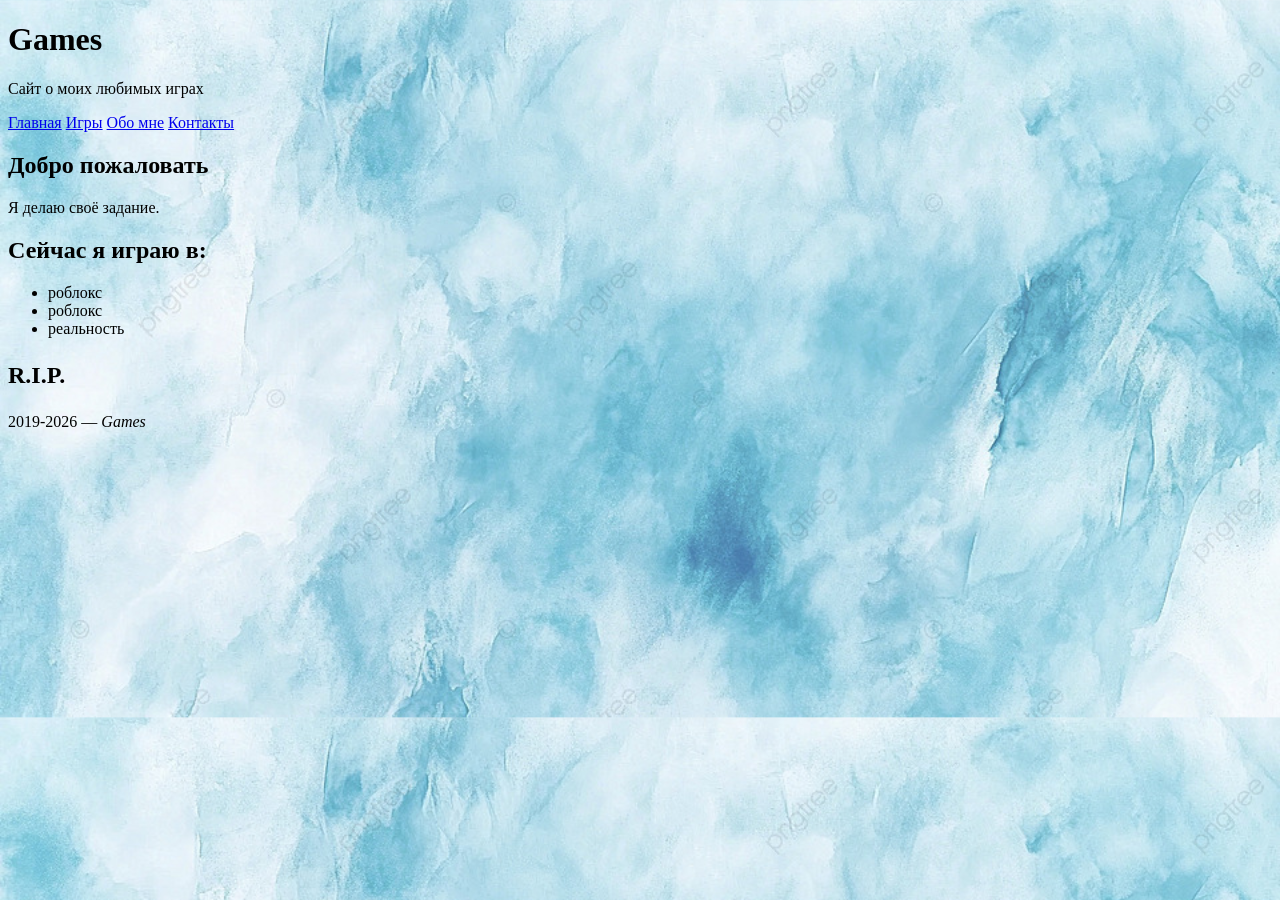
<file: index.html>
<!DOCTYPE html>
<html lang="ru">

<head>
<meta charset="UTF-8">
<title>Главная</title>
<style>
body {background-image: url(img/шьп.png);}
body {background-size: 100%;}
</style>
</head>

<body>
<header>
	<h1>Games</h1>
	<p>Сайт о моих любимых играх</p>
</header>

<nav>
	<a href="index.html">Главная</a>
	<a href="games.html">Игры</a>
	<a href="about.html">Обо мне</a>
	<a href="contacts.html">Контакты</a>
</nav>

<main>
	<section>
	<h2>Добро пожаловать</h2>
	<p>Я делаю своё задание.</p>
	</section>

	<section>
	<h2>Сейчас я играю в:</h2>
	<ul>
		<li>роблокс</li>
		<li>роблокс</li>
		<li>реальность</li>
	</ul>
	</section>
</main>

<footer>
	<p style="font-size: 1.5rem;"><strong>R.I.P.</strong></p>
	<p>2019-2026 — <em>Games</em></p>
</footer>

</body>

</html>
</file>
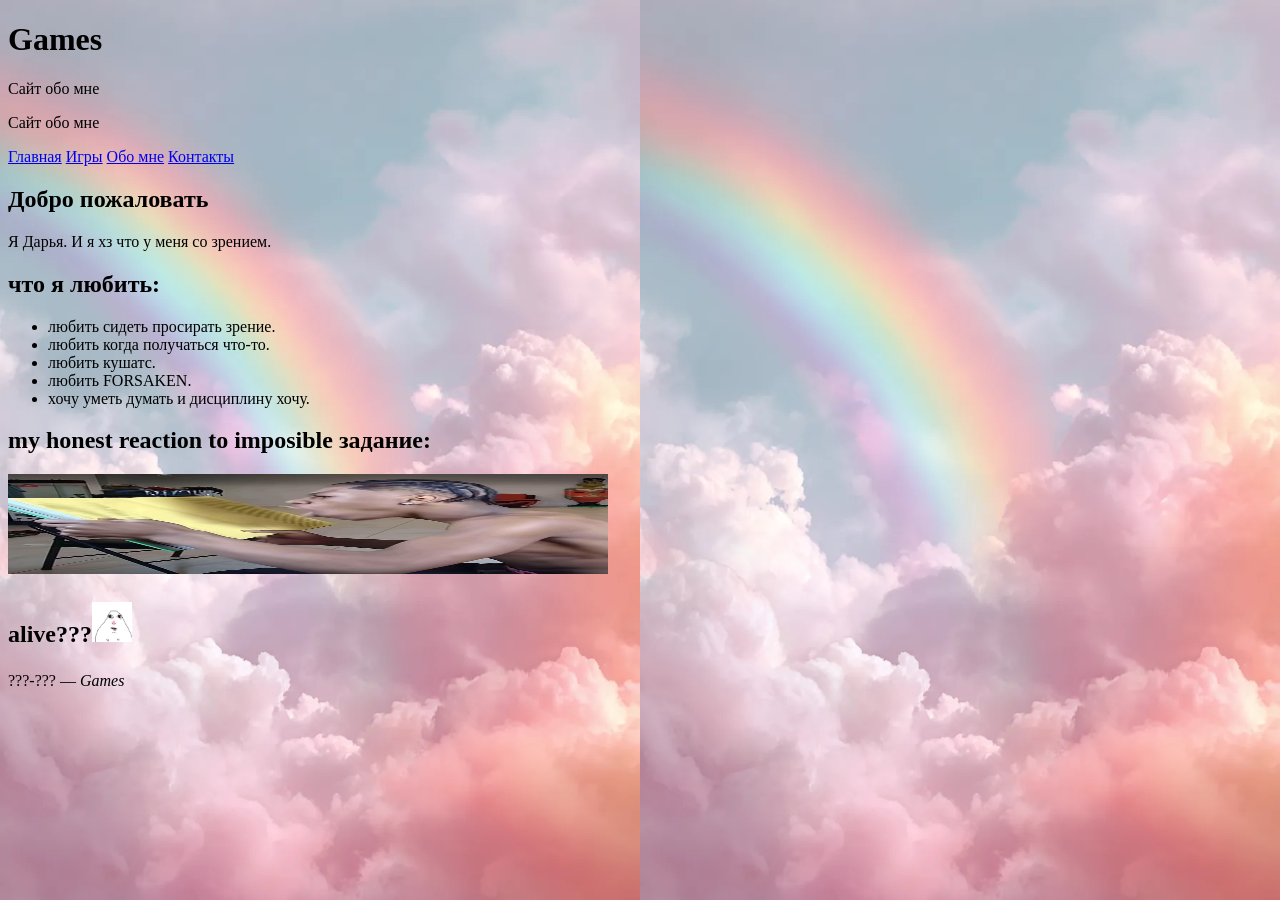
<file: about.html>
<!DOCTYPE html>
<html lang="ru">

<head>
<meta charset="UTF-8">
<title>Обо мне</title>
<style>
body {background-image: url(img/r.png);}
body {background-size: 50%;}
</style>
</head>

<body>
<header>
	<h1>Games</h1>
	<p>Сайт обо мне</p>
	<p>Сайт обо мне</p>
</header>

<nav>
	<a href="index.html">Главная</a>
	<a href="games.html">Игры</a>
	<a href="about.html">Обо мне</a>
	<a href="contacts.html">Контакты</a>
</nav>

<main>
	<section>
	<h2>Добро пожаловать</h2>
	<p>Я Дарья. И я хз что у меня со зрением.</p>
	</section>

	<section>
	<h2>что я любить:</h2>
	<ul>
		<li>любить сидеть просирать зрение.</li>
		<li>любить когда получаться что-то.</li>
		<li>любить кушатс.</li>
		<li>любить FORSAKEN.</li>
		<li>хочу уметь думать и дисциплину хочу.</li>
	</ul>
	</section>

	<section>
	<h1>my honest reaction to imposible задание:</h1>
	<img style="height: 100px; width: 600px;" src="img/хонест.png" alt="хонест">
	</section>
</main>

<footer>
	<p style="font-size: 1.5rem;"><strong>alive???</strong><img style="height: 40px; width: 40px;" src="img/huh.png" alt="huh???"></p>
	<p>???-??? — <em>Games</em></p>
</footer>

</body>

</html>
</file>
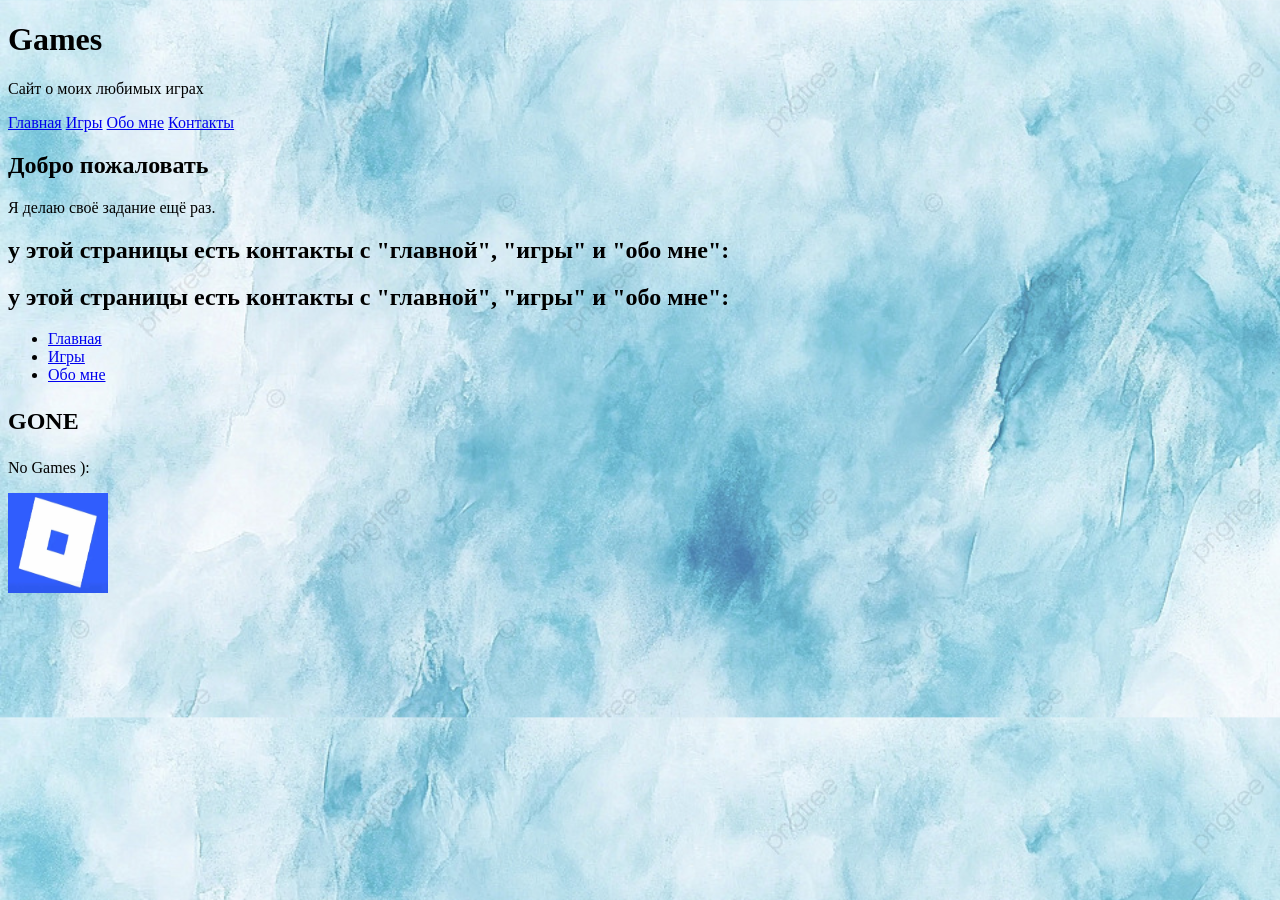
<file: contacts.html>
<!DOCTYPE html>
<html lang="ru">

<head>
<meta charset="UTF-8">
<title>Контакты</title>
<style>
body {background-image: url(img/шьп.png);}
body {background-size: 100%;}
</style>
</head>

<body>
<header>
	<h1>Games</h1>
	<p>Сайт о моих любимых играх</p>
</header>

<nav>
	<a href="index.html">Главная</a>
	<a href="games.html">Игры</a>
	<a href="about.html">Обо мне</a>
	<a href="contacts.html">Контакты</a>
</nav>

<main>
	<section>
	<h2>Добро пожаловать</h2>
	<p>Я делаю своё задание ещё раз.</p>
	</section>

	<section>
	<h2>у этой страницы есть контакты с "главной", "игры" и "обо мне":</h2>
	<h2>у этой страницы есть контакты с "главной", "игры" и "обо мне":</h2>
	<ul>
		<li><a href="index.html">Главная</a></li>
		<li><a href="games.html">Игры</a></li>
		<li><a href="about.html">Обо мне</a></li>
	</ul>
	</section>
</main>

<footer>
	<p style="font-size: 1.5rem;"><strong>GONE</strong></p>
	<p>No Games ):</p>

	<a href="roblox.html">
	<img style="height: 100px; width: 100px;"src="img/роблок2.png" alt="роблок">
	</a>
</footer>

</body>

</html>
</file>
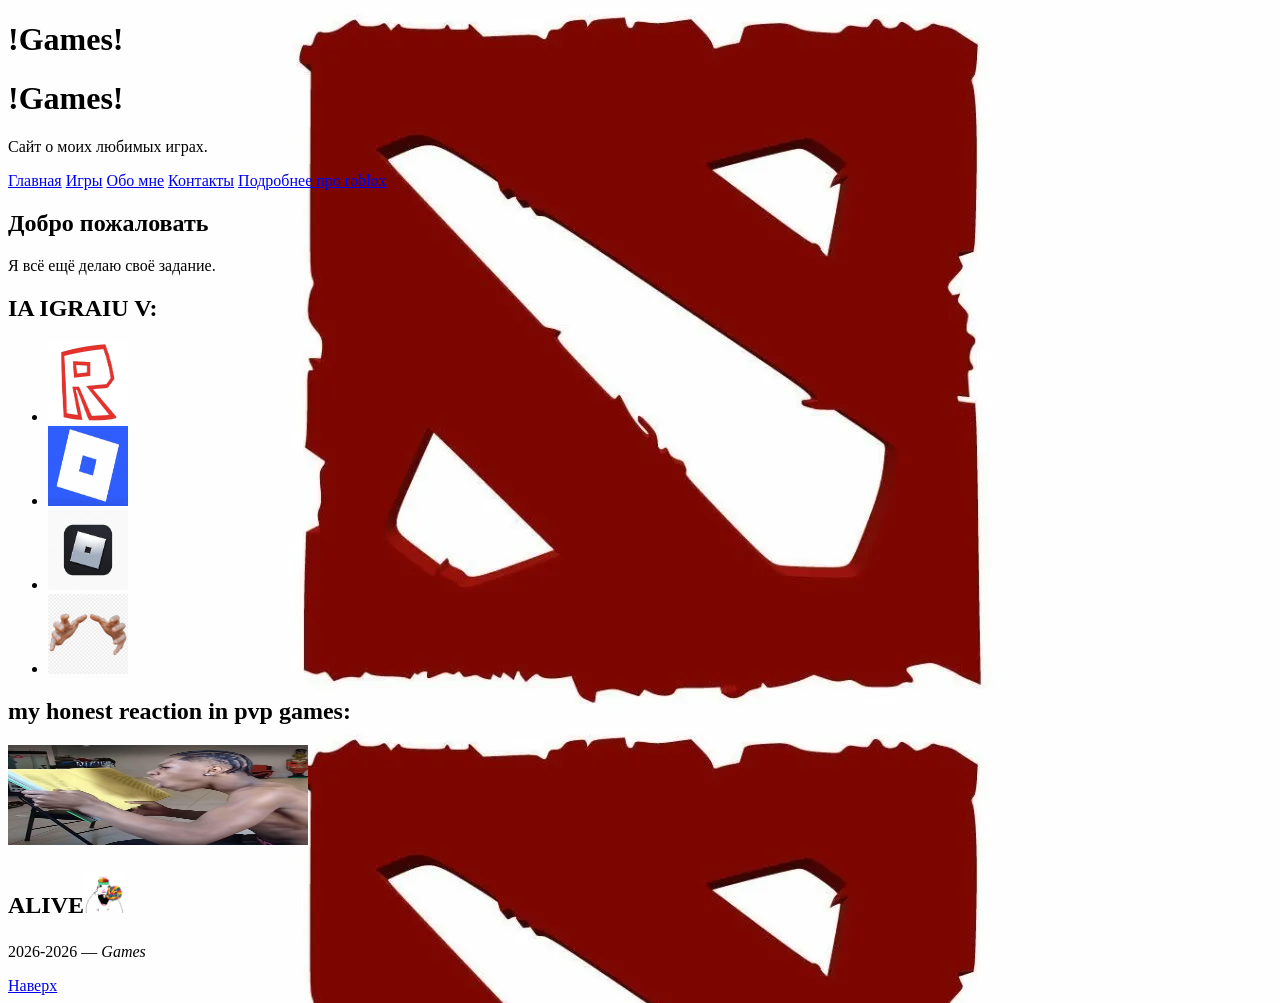
<file: games.html>
<!DOCTYPE html>
<html lang="ru">

<head>
<meta charset="UTF-8">
<title>Игры</title>
<link rel="stylesheet" href="kikl.css">
</head>

<body>
<header id="top">
	<h1>!Games!</h1>
	<h1>!Games!</h1>
	<p>Сайт о моих любимых играх.</p>
</header>

<nav>
	<a href="index.html">Главная</a>
	<a href="games.html">Игры</a>
	<a href="about.html">Обо мне</a>
	<a href="contacts.html">Контакты</a>
	<a href="roblox.html">Подробнее про roblox</a>
</nav>

<main>
	<section>
	<h2>Добро пожаловать</h2>
	<p>Я всё ещё делаю своё задание.</p>
	</section>

	<section>
	<h2>IA IGRAIU V:</h2>
	<ul>
		<li><img src="img/роблок.png" alt="роблокс"></li>
		<li><img src="img/роблок2.png" alt="роблокс2"></li>
		<li><img src="img/роблок3.png" alt="роблокс3"></li>
		<li><img src="img/ruka.png" alt="роблокс4- a oi eto ruki..."></li>
	</ul>
	</section>

	<section>
	<h2>my honest reaction in pvp games:</h2>
	<img class="kik" src="img/хонест.png" alt="хонест">
	</section>
</main>

<footer>
	<p class="pop"><strong>ALIVE</strong><img class="hooray" src="img/ура.png" alt="HOOORAAAAAY"></p>
	<p>2026-2026 — <em>Games</em></p>
	<a href="#top">Наверх</a>
</footer>

</body>

</html>
</file>
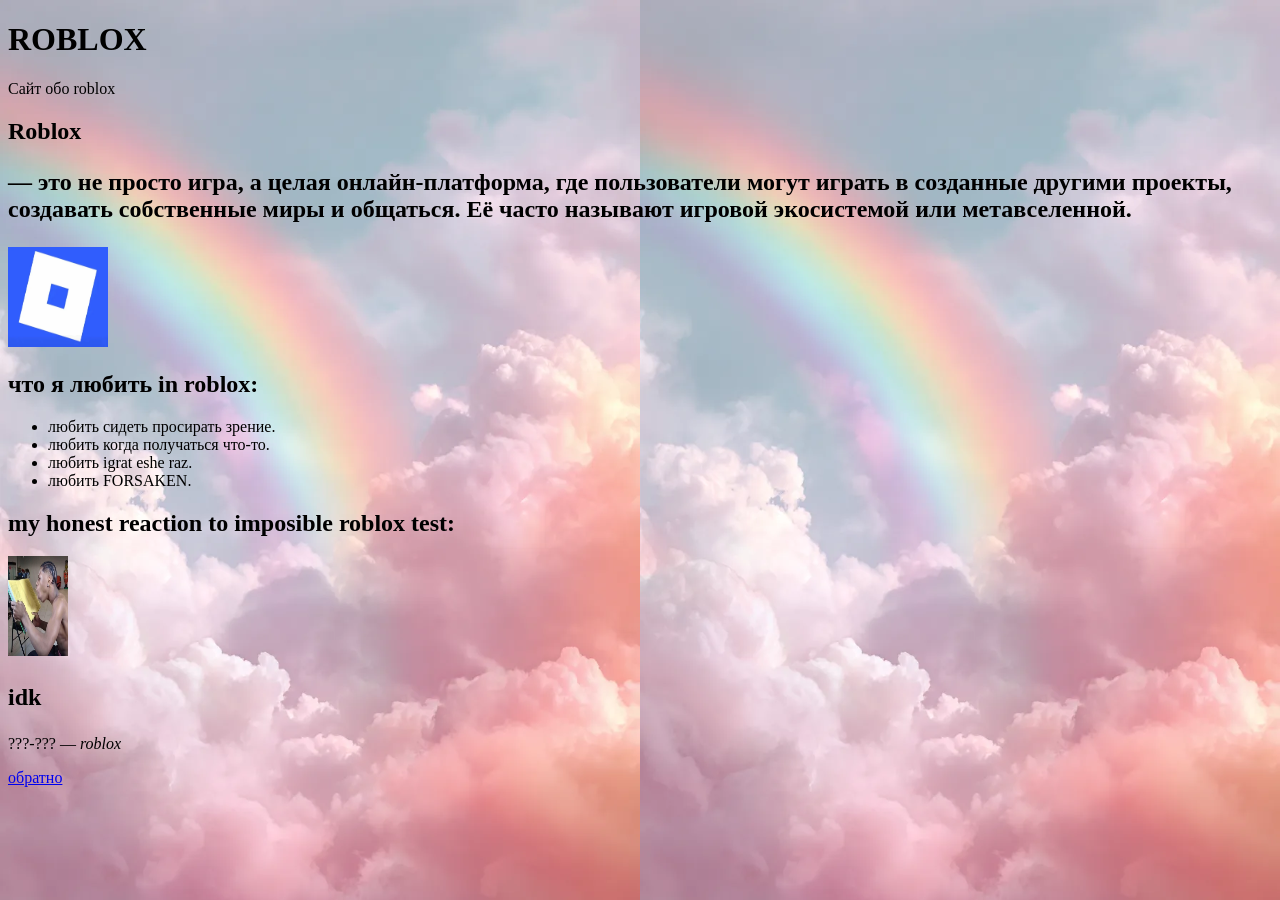
<file: roblox.html>
<!DOCTYPE html>
<html lang="ru">

<head>
<meta charset="UTF-8">
<title>Подробнее про roblox</title>
<style>
body {background-image: url(img/r.png);}
body {background-size: 50%;}
</style>
</head>

<body>
<header>
	<h1>ROBLOX</h1>
	<p>Сайт обо roblox</p>
</header>

<main>
	<section>
	<h2>Roblox<p> — это не просто игра, а целая онлайн-платформа, где пользователи могут играть в созданные другими проекты, создавать собственные миры и общаться. Её часто называют игровой экосистемой или метавселенной.</p></h2>
	</section>
<img style="height: 100px; width: 100px;"src="img/роблок2.png" alt="роблок">
	<section>
	<h2>что я любить in roblox:</h2>
	<ul>
		<li>любить сидеть просирать зрение.</li>
		<li>любить когда получаться что-то.</li>
		<li>любить igrat eshe raz.</li>
		<li>любить FORSAKEN.</li>
	</ul>
	</section>

	<section>
	<h1>my honest reaction to imposible roblox test:</h1>
	<img style="height: 100px; width: 60px;" src="img/хонест.png" alt="хонест">
	</section>
</main>

<footer>
	<p style="font-size: 1.5rem;"><strong>idk</strong>
	<p>???-??? — <em>roblox</em></p>
	<a href="games.html">обратно</a>
</footer>

</body>

</html>
</file>
<file: kikl.css>
body {background-image: url(img/dota.png); background-size: 100%;}
img {height: 80px; width: 80px;}
a {color: blue:}
a:hover {color: blue; text-size: 100px;}
.kik {height: 100px; width: 300px;}
.kik:hover {height: 100px; width: 300px; border-radius: 50%;}
.pop {font-size: 1.5rem;}
.hooray {height: 40px; width: 40px;}
</file>
